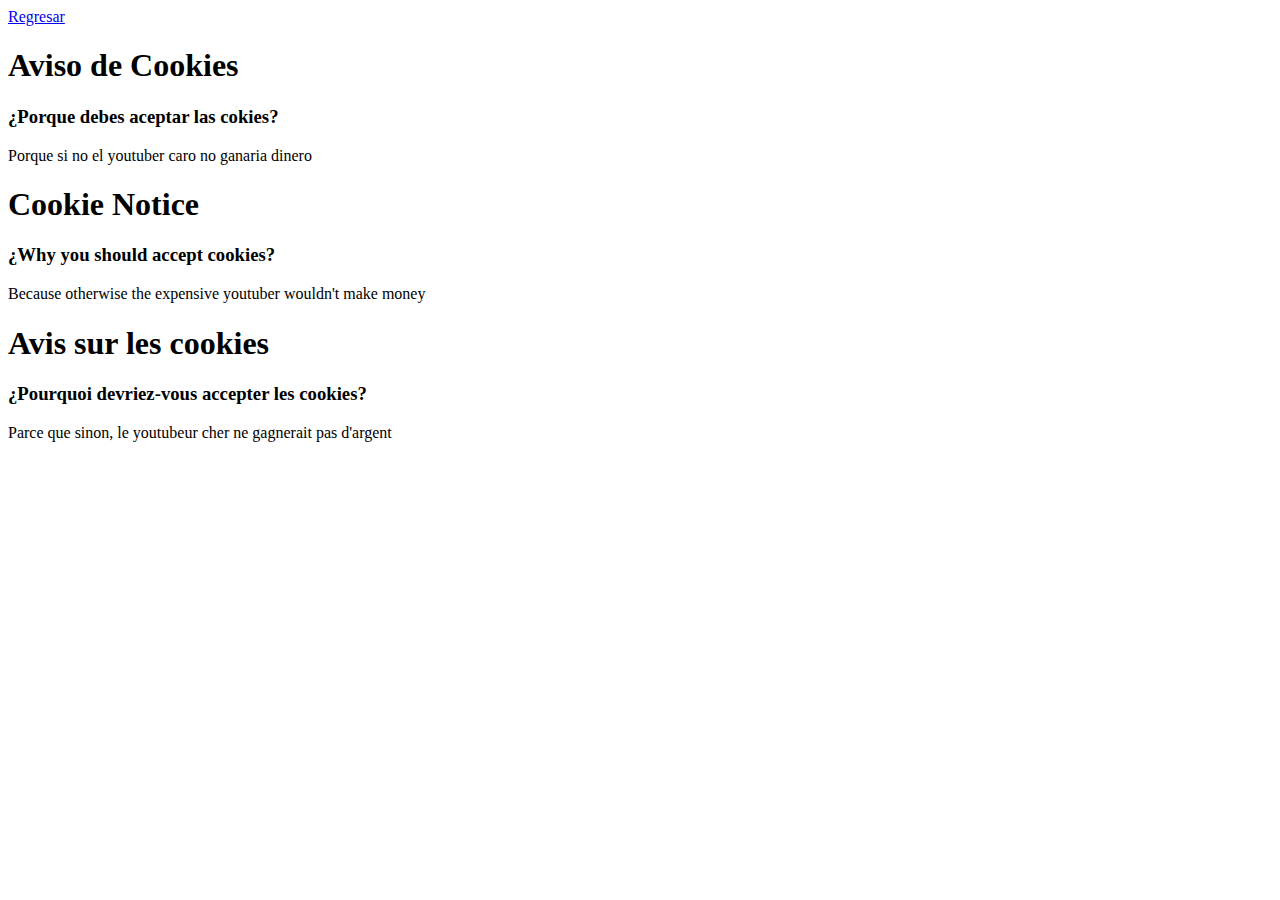
<file: aviso-cookies.html>
<!DOCTYPE html>
<html lang="en">
<head>
	<meta charset="UTF-8">
	<meta http-equiv="X-UA-Compatible" content="IE=edge">
	<meta name="viewport" content="width=device-width, initial-scale=1.0">
	<title>Aviso de Privacidad</title>
	<link rel="preconnect" href="https://fonts.gstatic.com">
	<link href="https://fonts.googleapis.com/css2?family=Roboto:wght@400;700&display=swap" rel="stylesheet"> 
	<link rel="stylesheet" href="./css/estilos.css">
</head>
<body>
	<main>
		<a href="./index.html">Regresar</a>
		<h1>Aviso de Cookies</h1>
		<h3>¿Porque debes aceptar las cokies?</h3>
		<p>Porque si no el youtuber caro no ganaria dinero</p>
		<h1>Cookie Notice</h1>
		<h3>¿Why you should accept cookies?</h3>
		<p>Because otherwise the expensive youtuber wouldn't make money</p>
		<h1>Avis sur les cookies</h1>
		<h3>¿Pourquoi devriez-vous accepter les cookies?</h3>
		<p>Parce que sinon, le youtubeur cher ne gagnerait pas d'argent</p>
</body>
</html>
</file>
<file: css/estilos.css>
.aviso-cookies {
	display: none;
	background: #000000;
	padding: 20px;
	width: calc(100% - 40px);
	max-width: 300px;
	line-height: 150%;
	border-radius: 10px;
	position: fixed;
	bottom: 20px;
	left: 20px;
	z-index: 100;
	padding-top: 60px;
	box-shadow: 0px 2px 20px 10px rgba(222,222,222,.25);
	text-align: center;
}

.aviso-cookies.activo {
	display: block;
}

.aviso-cookies .galleta {
	max-width: 100px;
	position: absolute;
	top: -50px;
	left: calc(50% - 50px);
}

.aviso-cookies .titulo,
.aviso-cookies .parrafo {
	margin-bottom: 15px;
}

.aviso-cookies .boton {
	width: 100%;
	background: #595959;
	border: none;
	color: #ffffff;
	font-family: 'Roboto', sans-serif;
	text-align: center;
	padding: 15px 20px;
	font-weight: 700;
	cursor: pointer;
	transition: .3s ease all;
	border-radius: 5px;
	margin-bottom: 15px;
	font-size: 14px;
}

.aviso-cookies .boton:hover {
	background: #000;
}

.aviso-cookies .enlace {
	color: #4DBFFF;
	text-decoration: none;
	font-size: 14px;
}

.aviso-cookies .enlace:hover {
	text-decoration: underline;
}

.fondo-aviso-cookies {
	display: none;
	background: rgba(0,0,0,.20);
	position: fixed;
	z-index: 99;
	width: 100vw;
	height: 100vh;
	top: 0;
	left: 0;
}

.fondo-aviso-cookies.activo {
	display: block;
}
</file>
